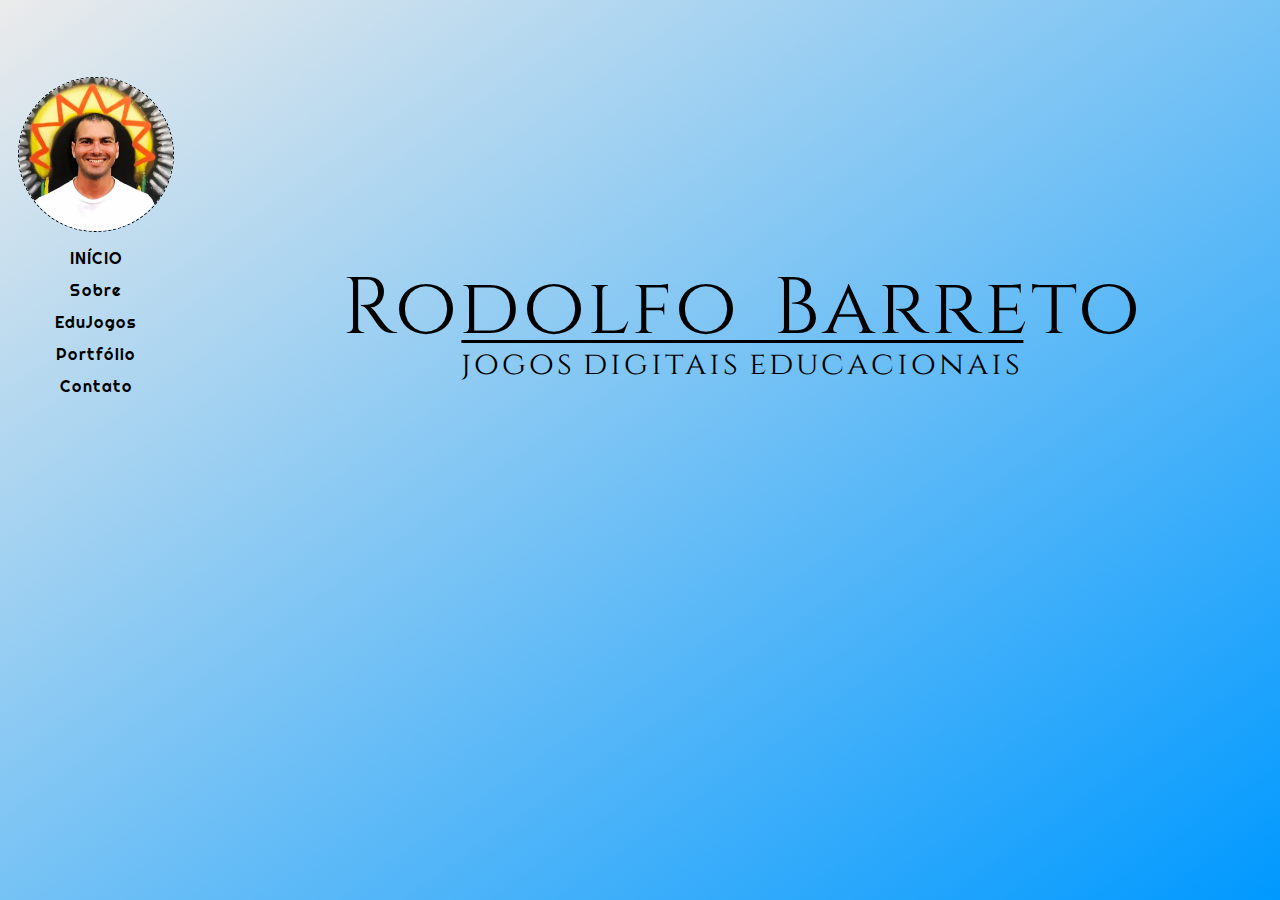
<file: index.html>
<!DOCTYPE html>
<!-- OLÁ! TUDO BEM? Aqui é Rodolfo Barreto, e esse é o meu código. Sinta-se livre para mandar sugestões, críticas ou qualquer coisa. Meu e-mail é rodolfobarreto92@gmail.com. Abraços! -->
<html lang="pt">

<head>
	<meta charset="UTF-8">
	<title>EDUJOGOS.COM.BR</title>
	<link rel="icon" href="icon.png">
	<link rel="stylesheet" type="text/css" href="reset.css">
	<link rel="stylesheet" type="text/css" href="estilo.css">
	<link rel="preconnect" href="https://fonts.gstatic.com">
	<link href="https://fonts.googleapis.com/css2?family=Cinzel&display=swap" rel="stylesheet">
	<link href="https://fonts.googleapis.com/css2?family=Righteous&display=swap" rel="stylesheet">
	<link href="https://fonts.googleapis.com/css2?family=Josefin+Slab:wght@300&display=swap" rel="stylesheet">
</head>

<body>

	<img src="list.png" id="menu">
	<nav id="links">
		<center><img src="fotoperfil.jpg" id="foto"><img src="close.png" id="fecha"></center>
		<ul>
			<li id="home">INÍCIO</li>
			<li id="sobre">Sobre</li>
			<li id="edujogos">EduJogos</li>
			<li id="portfolio">Portfólio</li>
			<li id="contato">Contato</li>
		</ul>

	</nav>
	<header id="conteudo">

		<div id="homeTexto">
			<h1>Rodolfo Barreto</h1>
			<h2>jogos digitais educacionais</h2>
		</div>
		<div id="sobreTexto">
			<p>Rodolfo Porto Barreto, 28 anos, natural de Valença (BA), reside em Salvador.</p>
			<p>
				Bacharel em Ciências Biológicas pela Universidade Federal da Bahia, com período sanduíche pelo
				programa Ciências sem Fronteiras na Indiana University. Licenciatura em Ciências Biológicas em andamento
				pela Universidade Salvador.</p>
			<p> Possui experiência em CSTA (Programa PIBID)
				e Educação Ambiental, atuando em parques urbanos e empresa de manejo de resíduos sólidos. Também possui
				experiência na área de Taxonomia de invertebrados marinhos e gastrópodes, e ecologia urbana através de
				programas de iniciação científica.
			</p>
			<p>Por optar pelo prosseguimento da familiar carreira de Bombeiro Militar, que resgata a história desde seu
				avô paterno, realizou o Curso de Formação de Oficiais na Bahia Academia de Bombeiros Militar
				da Bahia.
			</p>
			<p>
				Possui interesse em programação para fins educacionais e divulgação científica. Compreende a difusão da
				tecnologia como meio de democratização do conhecimento, além de importante aliada nas políticas de
				conservação ambiental.</p>
			<p>Currículo Lattes: <a href="http://lattes.cnpq.br/1293495437930627" target="_blank"><img
						src="lattesicon.png"></a></p>
		</div>
		<div id="edujogosTexto">
			<p>O portal EduJogos.com.br foi criado por Rodolfo Barreto com a proposta de fornecer recursos didáticos
				acessíveis aos profissionais de educação.</p>
			<p>Os benefícios da aplicação de jogos didáticos é recorrentemente discutido no campo da Educação como
				ferramenta positiva. Ocorre que, pela formatação de teleaula ou de aulas assíncronas -
				sobretudo após o cenário de pandemia causado pelo COVID-19 -, corremos o risco de retormar modelos cada
				vez mais rígidos e tradicionais no processo de Ensino.</p>
			<p>O uso de jogos educacionais virtuais se mostra como uma saída para o problema apontado.</p>
			<p>As premissas utilizadas no desenvolvimento dos jogos são:</p>
			<ul>
				<li>1. Criação de todo material em língua portuguesa, inclusive os códigos;</li>
				<li>2. Utilização da plataforma web;</li>
				<li>3. Gratuidade do uso dos recursos.</li>
			</ul>
		</div>
		<div id="portfolioTexto">
			<ul>
				<li>
					<h3>Ajude o Bombeiro</h3>
					<img src="PortFolio\img/img_jogo.png" class="imgportfolio">
					<p>Jogo dedicado a instrução de prevenção a incêndios e pânico. Crianças a partir de X anos.</p>
					<button>Acesse a página</button>
					<button>Pasta GitHub</button>
				</li>
				<li>
					<h3>Qual é a célula?</h3>
					<img src="PortFolio\img/img_jogo.png" class="imgportfolio">
					<p>Jogo da memória: Abordagem sobre tipos celulares. Crianças a partir da Xª série do Ensino
						Fundamental. Indica-se supervisão de instrutor.</p>
					<button>Acesse a página</button>
					<button>Pasta GitHub</button>
				</li>
				<li>
					<h3>Snake Game: Presa x Predador</h3>
					<img src="PortFolio\img/img_jogo.png" class="imgportfolio">
					<p>Quanto mais você come, mais fácil será predado. Porém, se passar fome, morrerá. O tamanho
						corporal é sempre uma vantagem? Indica-se supervisão de instrutor para abordagem evolutiva.
					</p>
					<button>Acesse a página</button>
					<button>Pasta GitHub</button>
				</li>
				<li>
					<h3>Simulador de dinâmica populacional<br>(frequência genética)</h3>
					<img src="PortFolio\img/img_jogo.png" class="imgportfolio">
					<p>Neste simulador, você pode escolher a frequência inicial dos genótipos AA, Aa e aa. O modelo
						não distingue gêneros. Tempo de vida dos indivíduos não ajustável. Jovens a partir do Xª ano
						do Ensino Médio. Indica-se supervisão de instrutor.</p>
					<button>Acesse a página</button>
					<button>Pasta GitHub</button>
				</li>
				<li>
					<h3>Simulador de dinâmica populacional<br>(gene recessivo deletério)</h3>
					<img src="PortFolio\img/img_jogo.png" class="imgportfolio">
					<p>Neste simulador, os genótipos aa pode ser excluído logo após o nascimento, após determinado
						tempo ou ser estéril. O modelo não distingue gêneros. Tempo de vida dos indivíduos não
						ajustável. Jovens a partir do Xª ano do Ensino Médio. Indica-se supervisão de instrutor.</p>
					<button>Acesse a página</button>
					<button>Pasta GitHub</button>
				</li>
				<li>
					<h3>Simulador de dinâmica populacional<br>(relação macho/fêmea)</h3>
					<img src="PortFolio\img/img_jogo.png" class="imgportfolio">
					<p>Neste simulador, é indicado uma frequência macho/fêmea inicial. Há a opção de combate
						macho-macho e/ou fêmea-fêmea. Tempo de vida dos indivíduos ajustável. Jovens a partir do Xª
						ano do Ensino Médio. Indica-se supervisão de instrutor.</p>
					<button>Acesse a página</button>
					<button>Pasta GitHub</button>
				</li>
				<li>
					<h3>Salve o mosquito da dengue</h3>
					<img src="PortFolio\img/img_jogo.png" class="imgportfolio">
					<p>O jogador deve reproduzir o mosquito da dengue em uma cidade, depositando ovos, fugindo de
						predadores, alimentando-se de sangue humano e procurando parceiros sexuais. A cada desafio,
						há um informativo de medidas de combate ao mosquito. Crianças a partir de X anos.</p>
					<button>Acesse a página</button>
					<button>Pasta GitHub</button>
				</li>
				<li>
					<h3>Simulador de forças</h3>
					<img src="PortFolio\img/img_jogo.png" class="imgportfolio">
					<p>Simule a aplicação de forças sobre uma esfera. Força aplicada, atrito, gravidade e massa
						ajustáveis. A trajetória e as distâncias percorridas são fornecidas ou podem ser ocultadas.
						Jovens a partir do Xª ano do Ensino Médio. Indica-se supervisão de instrutor.</p>
					<button>Acesse a página</button>
					<button>Pasta GitHub</button>
				</li>
			</ul>
		</div>
		<div id="contatoTexto">
			<p><i>E-mail</i>: rodolfobarreto92@gmail.com</p>
			<p>Telefone: (75) 9 9220 - 0086 <a
					href="https://api.whatsapp.com/send?phone=5575992200086&text=Ol%C3%A1%2C%20tudo%20bem%3F"
					target="_blank"><img src="whatsappicon.png"></a></p>
			<p>Formulário de uso de recursos didáticos: <a href="https://forms.gle/ieaiG7vuKvYZMDo6A"
					target="_blank">clique aqui.</a></p>
			<ul>
				<li><a href="https://github.com/portorod" target="_blank"><img src="img/navgithub.png"></a></li>
				<li><a href="https://www.linkedin.com/in/rodolfo-barreto-71a261163/" target="_blank"><img
							src="img/navlinkedin.png"></a></li>
				<li><a href="https://twitter.com/Porto__Rod" target="_blank"><img src="img/navtwitter.png"></a></li>
			</ul>
		</div>
		<footer id="footer">

		</footer>
	</header>


	<script src="script.js"></script>

</body>

</html>
</file>
<file: estilo.css>
* {
    margin: 0;
}

body {
    background: linear-gradient(to bottom right, #ebebeb 0%, #0099ff 100%) no-repeat;
    height: 100vh;
}

/*Para utilizar a tag <hr> como quebra de linha*/

hr {
    width: 90%;
    color: white;
    opacity: 0;
}

/*Formatação do header*/

header {
    float: right;
    width: 84%;
    scroll-behavior: auto;
}

li {
    text-align: center;
    font-family: "Cinzel";
    font-family: Righteous;
}

h1 {
    text-align: center;
    font-family: "Cinzel";
    font-size: 5em;
    word-spacing: 10px;
    letter-spacing: 3px;
}

h2 {
    text-align: center;
    font-family: "Cinzel";
    font-size: 2em;
    word-spacing: -3px;
    letter-spacing: 3px;
    text-decoration: overline;
}

h3 {
    text-align: center;
    font-family: "Cinzel";
    font-family: Righteous;
    padding-bottom: 3%;
}

p {
    font-family: "Josefin Slab";
    font-weight: bold;
    margin-bottom: 0.5em;
    text-align: center;
}

header {}

/* DEFINE CONTEÚDOS OMITIDOS NO CARREGAMENTO INICUAL A PÁGINA */

#sobreTexto, #edujogosTexto, #portfolioTexto, #contatoTexto {
    display: none;
}

/* PÁGINA INICIAL */

#homeTexto {
    margin-top: 25%;
}

/* PÁGINA SOBRE */

#sobreTexto {
    margin: 20% 20% 0 15%;
}

#sobreTexto img {
    width: 1.5em;
    vertical-align: middle;
}

/* PÁGINA EDUJOGOS */

#edujogosTexto {
    margin: 20% 20% 0 15%;
}

/* PÁGINA PORTFÓLIO */

#portfolioTexto {
    margin-bottom: 10%;
}

#portfolioTexto ul {
    display: flex;
    flex-flow: row wrap;
    justify-content: space-around;
    align-items: flex-start;
}

#portfolioTexto li {
    width: 27%;
    background-color: rgba(165, 210, 236, 0.233);
    padding: 1%;
    margin: 1%;
    border: rgb(164, 212, 240) solid 3px;
    border-radius: 15%;
}

#portfolioTexto img {
    width: 80%;
    border: solid black 2px;
    border-radius: 20% 3%;
}

#portfolioTexto p {
    text-align: justify;
}

#portfolioTexto button {
    background-color: rgb(164, 212, 240);
}

/* PÁGINA CONTATO */

#contatoTexto {
    margin-top: 20%;
}

#contatoTexto ul {
    text-align: center;
    margin-top: 3em;
}

#contatoTexto li {
    display: inline;
    margin: 3em 20px;
}

#contatoTexto img {
    width: 1.5em;
    vertical-align: middle;
}

#contatoTexto li img {
    width: 5%;
    -moz-transition: all 0.5s;
    -webkit-transition: all 0.5s;
    transition: all 0.5s;
    opacity: 0.5;
}

#contatoTexto li img:hover {
    transform: rotate(-1turn) scale(1.5);
    opacity: 1;
}

/* NAVEGADOR */

nav {
    float: left;
    width: 15%;
}

nav #foto {
    margin-top: 40%;
    width: 80%;
    border-radius: 100%;
    border: 1px dashed black;
    display: inline;
}

/* SISTEMA PARA DISPOSITIVO MOBILE */

#menu {
    display: none;
}

nav #fecha {
    width: 10%;
    vertical-align: top;
    margin-top: 10%;
    display: none;
}

nav ul {
    display: inline;
}

nav li {
    font-size: 1em;
    color: black;
    word-spacing: -3px;
    letter-spacing: 1px;
    display: block;
    margin: 1em 1.5em;
    border-style: double;
    border-radius: 20px;
    border-color: rgba(128, 128, 128, 0);
    -moz-transition: all 2s;
    -webkit-transition: all 2s;
    transition: all 2s;
}

nav li:hover {
    border-color: gray;
    background-color: rgba(4, 202, 236, 0.05);
    text-shadow: 1px 1px 10px #6bacdde3;
    color: gray;
    cursor: pointer;
}

/* Dispositivos MOBILE */

@media (orientation: portrait) {
    p {
        font-size: 1.5em;
    }
    #sobreTexto, #edujogosTexto, #homeTexto, #contatoTexto {
        margin-top: 30vh;

    }
    nav li {
        font-size: 4em;
        color: black;
        word-spacing: -3px;
        letter-spacing: 0px;
        margin: 1em 0em;
    }
    #links {
        display: none;
        position: fixed;
        width: 40%;
        height: 100vh;
        background-color: rgba(27, 126, 184, 0.95);
    }
    nav #foto {
        margin-top: 10%;
        ;
    }
    nav #fecha {
        display: inline;
    }
    #menu {
        display: inline;
        position: absolute;
        width: 10%;
        margin: 5% 5%;
    }
    #portfolioTexto li {
        width: 45%;
    }
    #portfolioTexto p {
        text-align: center;
    }
}
</file>
